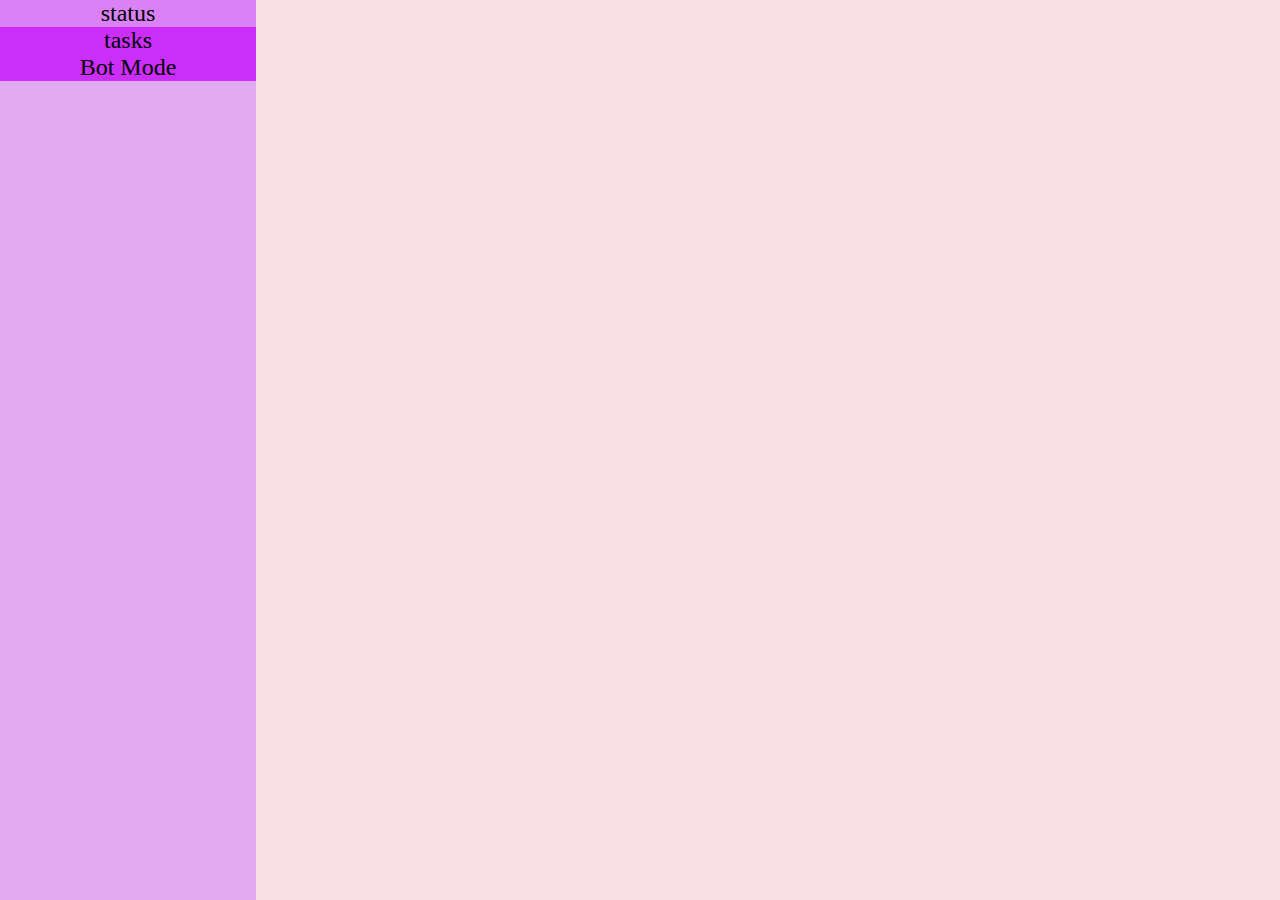
<file: WAW/Interface/index.html>
<DOCTYPE html>
  <html>

  <head>
    <title>Vorlesung Webanwendungen</title>
    <link rel="stylesheet" href="index.css" />
    <link rel="stylesheet" media="print" href="print.css" />
    <meta charset="UTF-8">
    <meta name="author" content="Friederike">
    <meta name="deacription" content="Versuchsseite">
  </head>

  <script src="status.js"></script>
  <script src="task.js"></script>
  <script src="botMode.js"></script>
  <script src="menue.js"></script>

  <body>
    <div id="m">
      <menue>
        <li><a href="#status" class="button" onclick="seitenWechsel('status'); return false">status</a></li>
        <li><a href="#tasks " class="button" onclick="seitenWechsel('tasks'); return false">tasks</a></li>
        <li><a href="#botMode " class="button" onclick="seitenWechsel('botMode'); return false">Bot Mode</a></li>
      </menue>
    </div>
    <div id="b">
      <main>
        <menue>
          <section id="status">
            <button onclick="getStatus()" class="button button2">refresh</button>
            <table>
              <thead>
                <tr>
                  <th> Auftrag (ID) </th>
                  <th> IP </th>
                  <th> Task </th>
                  <th> Workload </th>
                  <th> Start/Stopp Button </th>
                </tr>
              </thead>
              <tbody> </tbody>
            </table>
          </section>

          <section id="tasks">
            <button onclick="getTasks()" class="button button2">refresh</button>
            <table>
              <thead>
                <tr>
                  <th>ID</th>
                  <th>Type </th>
                  <th>Input</th>
                  <th>Output</th>
                </tr>
              </thead>
              <tbody> </tbody>
            </table>
            <div id="eingabe">
              <input type="text" name="input" id="inputText" />
              <select id="select">
                  <option>hash-md5</option>
                  <option>hash-sha256</option>
                  <option>crack-md5</option>
                </select>
              <button onclick="doSend()" class="button button3">send</button>
            </div>
          </section>
          <section id="botMode">
            <button onclick="getBotTasks()" class="button button2">refresh</button>
            <label class="switch">
          <input type="checkbox" onchange= "getBotTasks()">
          <div class="slider round"></div>
          </label>
            <table>
              <thead>
                <tr>
                  <th>ID</th>
                  <th>Type </th>
                  <th>Input</th>
                  <th>Output</th>
                  <th>Sync</th>
                </tr>
              </thead>
              <tbody> </tbody>
            </table>
          </section>
        </menue>
      </main>
    </div>
  </body>

  </html>
  html>
</file>
<file: WAW/Interface/index.css>
body {
    margin: 0px;
}

table, th, td {
    border: 1px;
    border-color: #8904B1;
    border-style: solid;
    border-collapse: collapse;
}

th, td {
    text-align: center;
    padding: 0 5px 0 5px;
    font-family: cursive;
}

table {
    position: absolute;
    left: 2%;
    top: 45px;
    margin-bottom: 80px;
}

tr:hover {
    background-color: #F6CEF5;
}

li {
    list-style-type: none;
}

#m {
    position: fixed;
    margin: 0px;
    width: 20%;
    height: auto;
    top: 0px;
    left: 0px;
    right: 0px;
    bottom: 0px;
    background: #E2A9F3;
}

#b {
    position: absolute;
    margin: 0px;
    width: auto;
    height: 100%;
    top: 0px;
    left: 20%;
    right: 0px;
    bottom: 0px;
    overflow: hidden;
    background: #F8E0E6;
}

#status {
    background: #F6CED8;
    overflow: auto;
    width: 100%;
}

#tasks {
    overflow: auto;
    width: 100%;
}

#eingabe {
    position: fixed;
    max-width: 450px;
    max-height: 35px;
    background-color: #8904B1;
    padding: 10px 15px;
    bottom: 20px;
    margin-left: 18%;
}

section {
    position: absolute;
    left: 100%;
    top: 0px;
    bottom: 0px;
    right: 0px;
    height: 100%;
    transition: 1000ms left ease-out;
}

section.active {
    position: absolute;
    left: 0%;
    top: 0px;
    bottom: 0px;
    right: 0px;
    height: 100%;
    transition: 1000ms left ease-out;
}

.switch {
    position: relative;
    display: inline-block;
    width: 40px;
    height: 20px;
}

.slider {
    position: absolute;
    cursor: pointer;
    top: 0;
    left: 0;
    right: 0;
    bottom: 0;
    background-color: #F5A9A9;
    -webkit-transition: .4s;
    transition: .4s;
}

.slider:before {
    position: absolute;
    content: "";
    height: 15px;
    width: 15px;
    left: 3px;
    bottom: 2.5px;
    background-color: white;
    -webkit-transition: .4s;
    transition: .4s;
}

input:checked+.slider {
    background-color: #FF0000;
}

input:checked+.slider:before {
    -webkit-transform: translateX(26px);
    -ms-transform: translateX(26px);
    transform: translateX(18px);
}

.slider.round {
    border-radius: 20px;
}

.slider.round:before {
    border-radius: 50%;
}

.button {
    background-color: #CC2EFA;
    border: none;
    margin: 0px;
    width: 100%;
    color: black;
    text-align: center;
    text-decoration: none;
    display: inline-block;
    font-size: 150%;
    cursor: pointer;
    font-family: cursive;
}

.button2 {
    position: fixed;
    z-index: 1;
    background-color: #9A2EFE;
    min-width: 80px;
    width: 10%;
    color: white;
    font-size: 100%;
}

.button3 {
    position: relative;
    z-index: 1;
    background-color: #FA58D0;
    min-width: 45px;
    width: 10%;
    color: white;
    font-size: 100%;
}

.button4 {
    position: relative;
    left: 15%;
    background-color: #FA58D0;
    min-width: 45px;
    width: 20%;
    color: white;
    font-size: 100%;
}

.button:hover {
    background-color: #DA81F5;
}

.button2:hover {
    background-color: #BE81F7;
}

.button3:hover {
    background-color: #F781D8;
}

#inputText, #select {
    font-size: 20px;
}
</file>
<file: WAW/Interface/print.css>
h3 {
	font-size: 32px;
}

table td {
	border: 3px solid black;
	padding: 4px;
}
</file>
